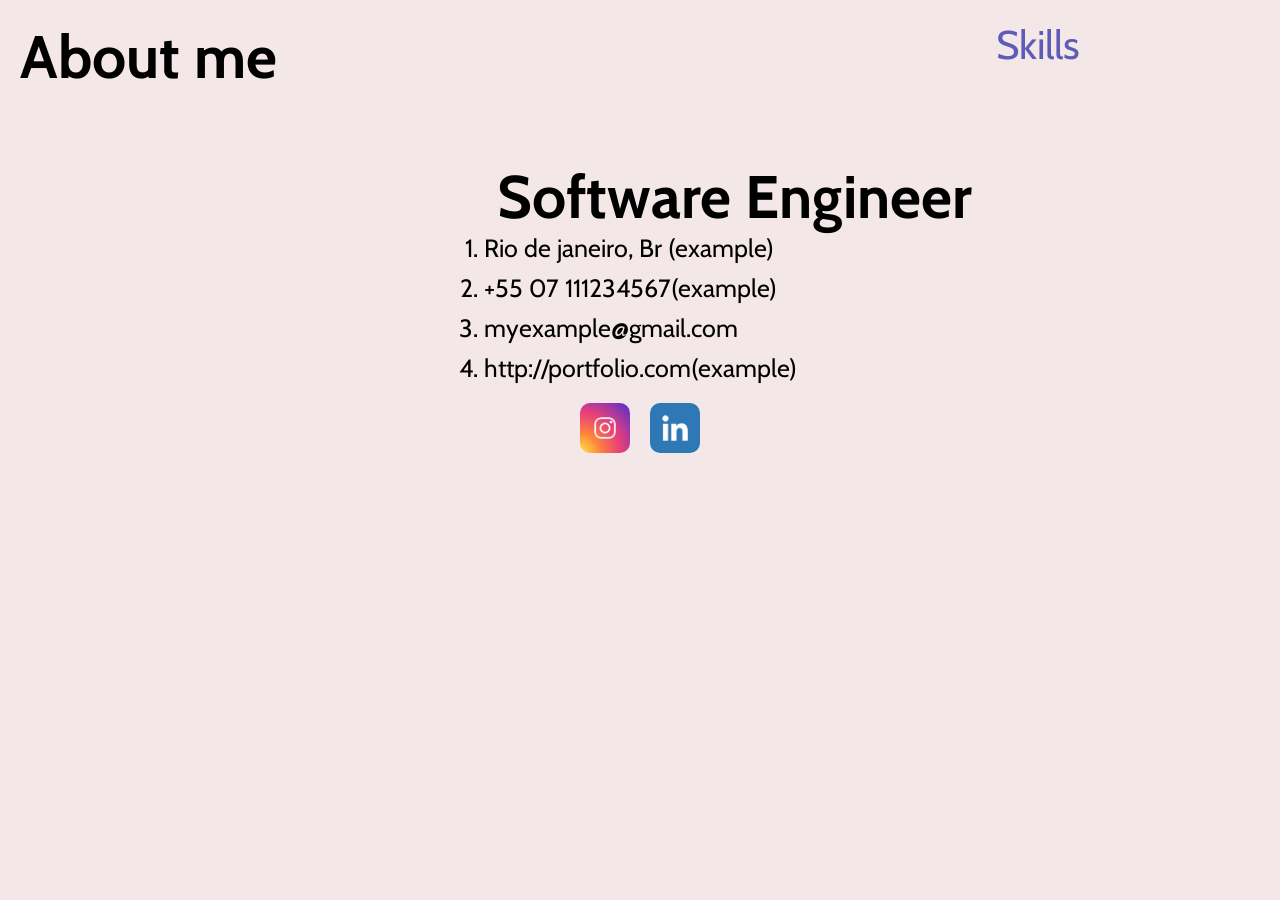
<file: index.html>
<!DOCTYPE html>
<html lang="en">
<head>
    <meta charset="UTF-8">
    <meta name="viewport" content="width=device-width, initial-scale=1.0">
    <title>Portfólio simples</title>
    <link rel="stylesheet" href="styles.css">
    <link rel="preconnect" href="https://fonts.googleapis.com">
    <link rel="preconnect" href="https://fonts.gstatic.com" crossorigin>
    <link href="https://fonts.googleapis.com/css2?family=Cabin:ital,wght@0,400..700;1,400..700&family=Inter:ital,opsz,wght@0,14..32,100..900;1,14..32,100..900&family=Open+Sans:ital,wght@0,300..800;1,300..800&display=swap" rel="stylesheet">
</head>
<body>
    <header>    
        <div class="container">
        <div class="esquerda-topo"><h2>About me</h2></div>
        <div class="centro"><h1>Software Engineer</h1></div>
        </div>
    </header>

    <main>
        <a href="skills.html" class="skills">Skills</a>
        <div class="container-botoes">
            <ol class="lista">
                <li>Rio de janeiro, Br (example)</li>
                <li>+55 07 111234567(example)</li>
                <li>myexample@gmail.com</li>
                <li>http://portfolio.com(example)</li>
            </ol>

            <section class="botoes">
            <a href="https://www.instagram.com/" target="_blank"><img class="botao" src="imgs/insta.jpg"></img></a>
            <a href="https://www.linkedin.com/feed/" target="_blank"><img class="botao" src="imgs/linkedin.png"></img></a>
            </section>
        </div>
    </main>

</body>
</html>
</file>
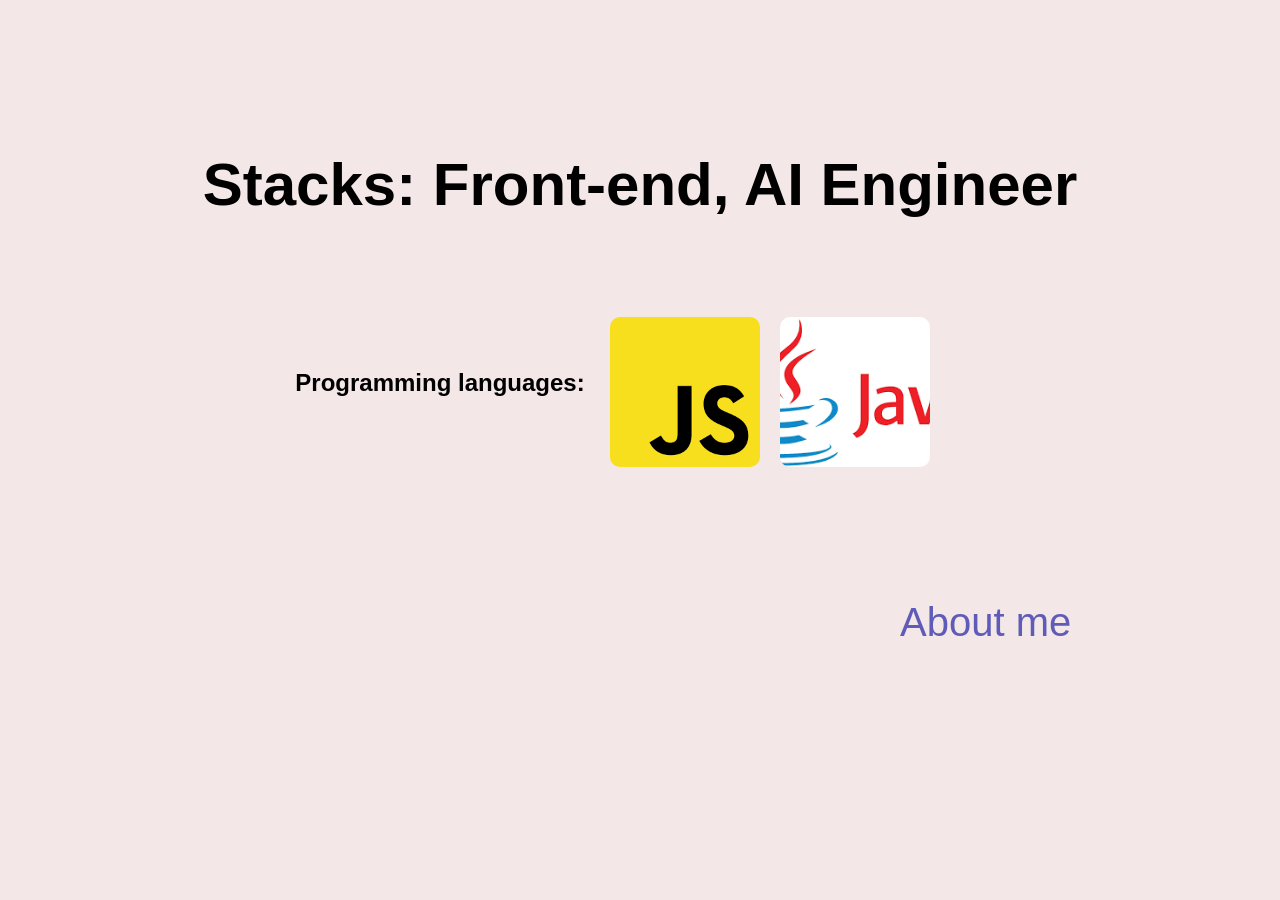
<file: skills.html>
<!DOCTYPE html>
<html lang="en">
<head>
    <meta charset="UTF-8">
    <meta name="viewport" content="width=device-width, initial-scale=1.0">
    <title>Skills</title>
    <link rel="stylesheet" href="skillsstyle.css">
</head>
<body>
    <header>
        <div class="container">
            <div class="h1-container"><h1>Stacks: Front-end, AI Engineer</h1></div>
            <div class="h2-container"><h2>Programming languages:</h2></div>
            <div class="container-img">
            <div class="img-box">
                <img src="imgs/download.png" class="img"> 
                <span class="tooltip">Front-end with react</span>
            </div>
            <div class="img-box">
                <img src="imgs/download (1).png" class="img">
                <span class="tooltip">Back-end with springboot + postgresSQL</span>
            </div>
            </div>
        </div>

    </header>

    <main>
        <a href="index.html" class="goback">About me</a>
    </main>
    
</body>
</html>
</file>
<file: styles.css>
*{
    padding: 0px;
    margin: 0px;
    box-sizing: border-box;
    font-family: "Cabin", sans-serif;
}

body{
    background-color: rgba(243, 229, 229, 0.904);
}

.botao{
    border-radius: 10px;
    width: 50px;
    height: auto;
    transition: all 0.3s ease;
}
.botao:hover{
    transform: scale(1.1) translateY(-5px);
}

.botao:active {
    transform: scale(0.95);
}

.container{
    display: grid;
    grid-template-columns: 1fr 2fr;
}

.esquerda-topo{
    font-size: 40px;
    padding: 20px;
}

.centro{
    display: flex;
    place-items: center;
}

h1{
    transform: translate(70px, 140px);
    font-size: 60px;
}

.container-botoes{
    display: flex;
    flex-direction: column;
    justify-content: center;
    align-items: center;
    transform: translate(0px, 120px);
}

.lista{
    font-size: 25px;
    display: flex;
    flex-direction: column;
    gap: 10px;
}

.botoes{
    display: flex;
    padding: 20px;
    gap: 20px;
}


.skills{
    font-size: 40px;
    position: absolute;
    right: 200px;
    top: 20px;
    text-decoration: none;
    color: rgba(18, 18, 160, 0.658);
    transition: all 0.3s ease;
}

.skills:hover{
    transform: scale(1.1) translateY(5px);
}

.skills:active{
    transform: scale(0.95);
}
</file>
<file: skillsstyle.css>
*{
    padding: 0px;
    margin: 0px;
    box-sizing: border-box;
    font-family: "Cabin", sans-serif;
}

body{
    background-color: rgba(243, 229, 229, 0.904);
}

.container{
    display: flex;
    flex-direction: column;
    justify-content: center;
    align-items: center;
    transform: translate(0px, 150px);
}

.container-img{
    display: flex;
    flex-direction: row;
}


.h2-container{
    display: flex;
    transform: translate(-200px,150px);
}

.h1-container{
    font-size: 30px;
}

.goback{
    position: absolute;
    font-size: 40px;
    left: 900px;
    top: 600px;
    text-decoration: none;
    color: rgba(18, 18, 160, 0.658);
    transition: all 0.3s ease;
}

.goback:hover{
    transform: scale(1.1) translateY(-5px);
}

.goback:active{
    transform: scale(0.95);
}



.img{
    position: relative;
    border-radius: 10px;
    width: 150px;
    height: 150px;
    object-fit: cover;
    transform: translate(120px, 70px);
    margin-left: 20px;
    
}

.img-box {
    position: relative;
}

.tooltip {
    position: absolute;
    background: black;
    color: white;
    padding: 6px 10px;
    border-radius: 8px;
    font-size: 14px;
    white-space: nowrap;
    opacity: 0;
    transition: all 0.5s ease;
    transform: translate(-20px, 850%);
}

.img:hover + .tooltip {
    opacity: 1;
    transform: translateY(840%);
}
</file>
